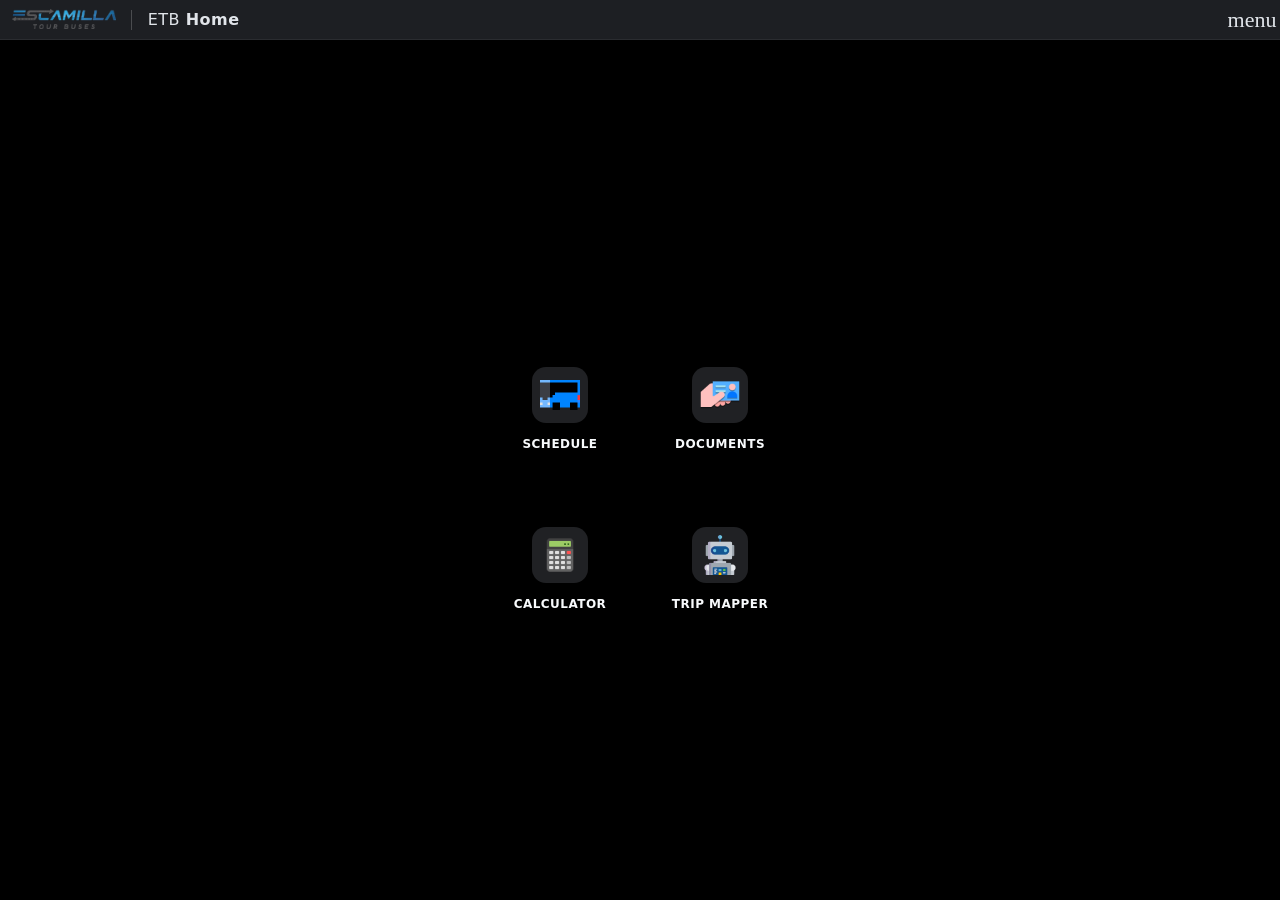
<file: index.html>
<!doctype html>
<html lang="en">
<head>
  <meta charset="UTF-8" />
  <meta name="viewport" content="width=device-width, initial-scale=1.0, viewport-fit=cover" />
  <meta
    http-equiv="Content-Security-Policy"
    content="default-src 'self';
             script-src 'self';
             style-src 'self' 'unsafe-inline' https://fonts.googleapis.com;
             font-src 'self' https://fonts.gstatic.com;
             img-src 'self' data:;"
  />
  <title>ETB Home</title>
  <link rel="icon" href="./icon.png" />
  
  <link rel="preconnect" href="https://fonts.googleapis.com" />
  <link rel="preconnect" href="https://fonts.gstatic.com" crossorigin />
  <link
    rel="stylesheet"
    href="https://fonts.googleapis.com/css2?family=Material+Symbols+Outlined:opsz,wght,FILL,GRAD@20..48,100..700,0..1,-50..200"
  />
  <link
    href="https://fonts.googleapis.com/css2?family=Inter:wght@400;600;700;800;900&display=swap"
    rel="stylesheet"
  />

  <link rel="stylesheet" href="css/main.css" />
  <style>
    body {
      margin: 0;
      min-height: 100vh;
      font-family: 'Inter', system-ui, sans-serif;
      color: #f8fafc;
      background: #000;
    }

    .c-header--app {
      background-color: oklch(0.2479 0.0058 271.18);
    }

    .home-minimal {
      min-height: 100vh;
      display: flex;
      align-items: center;
      justify-content: center;
      padding: 0 1.5rem;
      text-align: center;
      background: #000;
    }

    .home-minimal__content {
      display: inline-flex;
      flex-direction: column;
      align-items: center;
      gap: 1.5rem;
    }

    .home-minimal__grid {
      display: grid;
      grid-template-columns: repeat(2, 144px);
      gap: 1rem;
    }

    .home-minimal__tile {
      display: flex;
      flex-direction: column;
      align-items: center;
      justify-content: center;
      width: 144px;
      height: 144px;
      gap: 0.75rem;
      padding: 1rem;
      border-radius: 18px;
      background: transparent;
      text-align: center;
      text-decoration: none;
      color: inherit;
      transition: transform 180ms ease, box-shadow 180ms ease, background-color 180ms ease, border-color 180ms ease;
      border: 1px solid transparent;
    }

    .home-minimal__tile:hover,
    .home-minimal__tile:focus-visible {
      background: rgba(255, 255, 255, 0.08);
      border-color: rgba(255, 255, 255, 0.12);
      transform: translateY(-2px);
      box-shadow: 0 16px 30px rgba(15, 23, 42, 0.22);
    }

    .home-minimal__tile--placeholder {
      cursor: not-allowed;
      opacity: 0.6;
      pointer-events: none;
    }

    .home-minimal__icon-wrapper {
      width: 56px;
      height: 56px;
      border-radius: 14px;
      display: flex;
      align-items: center;
      justify-content: center;
      padding: 8px;
      background: oklch(0.2479 0.0058 271.18);
    }

    .home-minimal__icon-img {
      width: 100%;
      height: 100%;
      object-fit: contain;
      display: block;
    }

    .home-minimal__label {
      display: block;
      width: 100%;
      font-size: 0.75rem;
      font-weight: 700;
      letter-spacing: 0.04em;
      text-transform: uppercase;
      color: #f8fafc;
      text-align: center;
    }
  </style>
</head>

<body>
  <div class="app">
    <header class="c-header c-header--app">
      <div class="app-header__branding">
        <div class="app-header__logo-wrap">
          <img
            src="./logo.png"
            class="app-header__logo-img"
            alt="Escamilla Tour Buses"
          />
        </div>
        <h1 class="app-header__title">
          <span class="app-header__title--prefix">
            <span class="app-header__title--org">ETB</span>
            <span class="app-header__title--name">Home</span>
          </span>
        </h1>
      </div>

      <div class="c-header__actions">
        <button class="btn btn--icon" type="button" title="Menu placeholder">
          <span class="material-symbols-outlined">menu</span>
        </button>
      </div>
    </header>

    <div class="home-minimal">
      <div class="home-minimal__content">
        <div class="home-minimal__grid">
          <a href="https://rux-sm.github.io/etb-schedule/" class="home-minimal__tile" title="Open ETB schedule" target="_blank" rel="noreferrer noopener">
            <span class="home-minimal__icon-wrapper">
              <img src="./icon.png" class="home-minimal__icon-img" alt="ETB icon" />
            </span>
            <span class="home-minimal__label">Schedule</span>
          </a>

          <a href="https://docs.google.com/spreadsheets/d/1cOIWuHEeKy_Zhu4uhUpDtMhTABi-kVf5deN6b76xQ9A/edit?gid=0#gid=0" class="home-minimal__tile" title="Open Documents" target="_blank" rel="noreferrer noopener">
            <span class="home-minimal__icon-wrapper">
              <img src="./documents.png" class="home-minimal__icon-img" alt="Drivers Docs icon" />
            </span>
            <span class="home-minimal__label">Documents</span>
          </a>

          <a href="https://docs.google.com/spreadsheets/d/1kL6XiTG2RCjY4nOznEJ1urDVzm5s5muO_RFZZaqpLn0/edit?gid=33295222#gid=33295222" class="home-minimal__tile" title="Open Calculator" target="_blank" rel="noreferrer noopener">
            <span class="home-minimal__icon-wrapper">
              <img src="./calculator.icon.png" class="home-minimal__icon-img" alt="Calculator icon" />
            </span>
            <span class="home-minimal__label">Calculator</span>
          </a>

          <a href="https://rux-sm.github.io/trip-mapper/" class="home-minimal__tile" title="Open TripBot" target="_blank" rel="noreferrer noopener">
            <span class="home-minimal__icon-wrapper">
              <img src="./tripbot.icon.png" class="home-minimal__icon-img" alt="TripBot icon" />
            </span>
            <span class="home-minimal__label">Trip Mapper</span>
          </a>
        </div>
      </div>
    </div>
  </div>
</body>
</html>
</file>
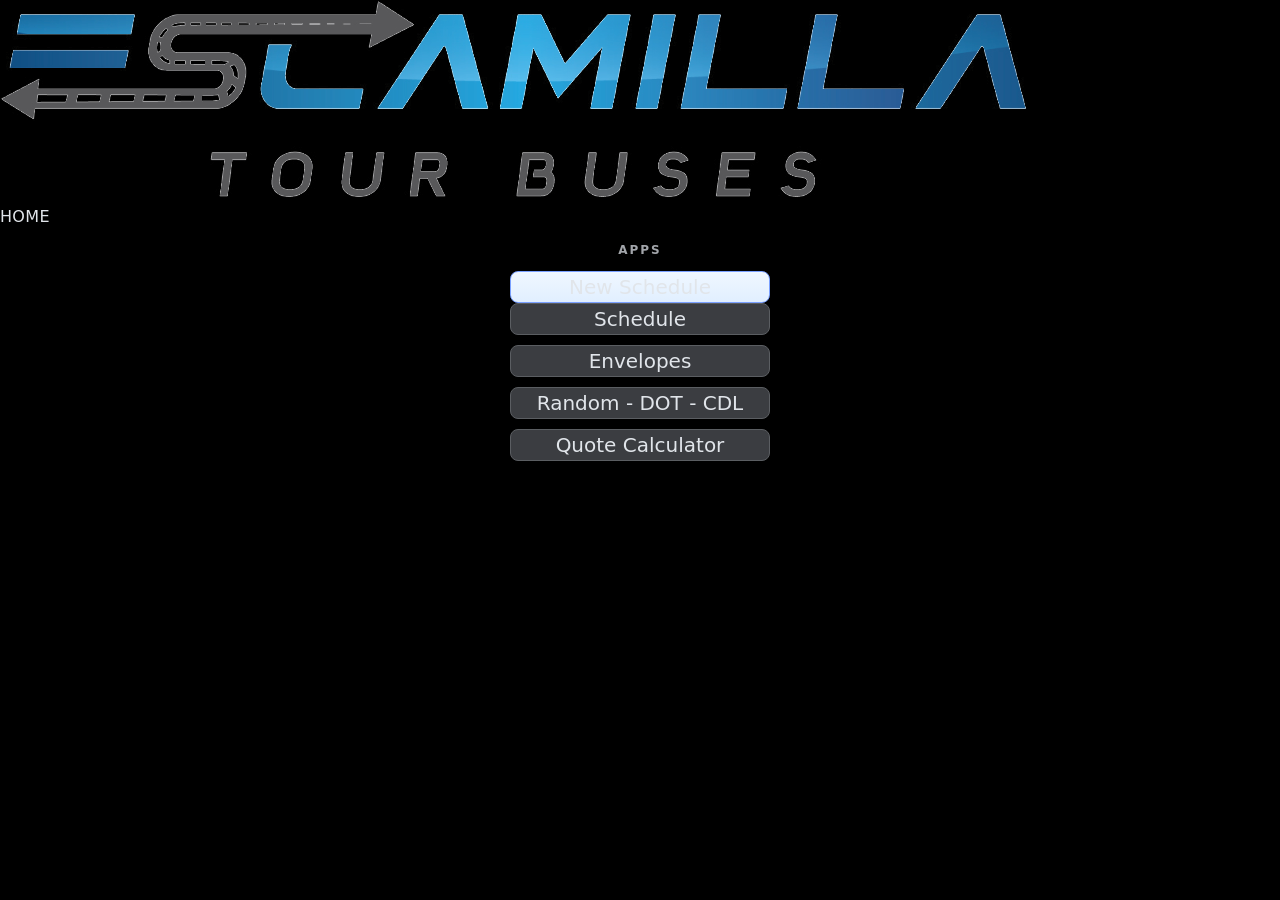
<file: index_old.html>
<!doctype html>
<html lang="en">
<head>
  <meta charset="UTF-8" />
  <meta name="viewport" content="width=device-width, initial-scale=1.0, viewport-fit=cover" />
  <meta
    http-equiv="Content-Security-Policy"
    content="default-src 'self';
             script-src 'self';
             style-src 'self' 'unsafe-inline' https://fonts.googleapis.com;
             font-src 'self' https://fonts.gstatic.com;
             img-src 'self' data:;"
  />
  <title>ETB — Home</title>
  
  <link rel="preconnect" href="https://fonts.googleapis.com" />
  <link rel="preconnect" href="https://fonts.gstatic.com" crossorigin />
  <link
    rel="stylesheet"
    href="https://fonts.googleapis.com/css2?family=Material+Symbols+Outlined:opsz,wght,FILL,GRAD@20..48,100..700,0..1,-50..200"
  />
  <link
    href="https://fonts.googleapis.com/css2?family=Inter:wght@400;600;700;800;900&display=swap"
    rel="stylesheet"
  />

  <link rel="stylesheet" href="css/main.css" />
</head>

<body>
  <div class="app">

    <!-- TITLE BAR -->
    <header class="tool-header screen-only">
      <div class="tool-brand">
        <img src="./logo.png" alt="Escamilla Tour Buses" class="tool-logo">
      </div>

      <div class="tool-title">
        <div class="name">HOME</div>
      </div>

      <div class="tool-actions">
        <div class="tool-actions">
</div>
    </header>

    <!-- HOME CONTENT -->
<div class="card screen-only" style="margin-top:12px;">
  <div class="card-pad">
  <div style="max-width:260px; margin:0 auto;">
    <div class="section-label">
  APPS
</div>
    
      <a href="https://rux-sm.github.io/etb-schedule/" style="text-decoration:none;">
          <button class="btn" style="width:100%; font-size:20px; padding:14px 0; border-color: #7aa0ff; background: linear-gradient(#f0f7ff, #e1efff);">
            New Schedule
          </button>
        </a>
    
      <div style="display:grid; gap:10px;">
        <a href="https://hellorux.github.io/etb_trip_schedule/" style="text-decoration:none;">
          <button class="btn" style="width:100%; font-size:20px; padding:14px 0;">
            Schedule
          </button>
        </a>

        <div style="display:grid; gap:10px;">
        <a href="https://hellorux.github.io/etb_tripenvelope/" style="text-decoration:none;">
          <button class="btn" style="width:100%; font-size:20px; padding:14px 0;">
            Envelopes
          </button>
        </a>
          
        <div style="display:grid; gap:10px;">
        <a href="https://docs.google.com/spreadsheets/d/1cOIWuHEeKy_Zhu4uhUpDtMhTABi-kVf5deN6b76xQ9A/edit?gid=0#gid=0" style="text-decoration:none;">
          <button class="btn" style="width:100%; font-size:20px; padding:14px 0;">
            Random - DOT - CDL
          </button>
        </a>

          <div style="display:grid; gap:10px;">
        <a href="https://docs.google.com/spreadsheets/d/1kL6XiTG2RCjY4nOznEJ1urDVzm5s5muO_RFZZaqpLn0/edit?gid=33295222#gid=33295222" style="text-decoration:none;">
          <button class="btn" style="width:100%; font-size:20px; padding:14px 0;">
            Quote Calculator
          </button>
        </a>
          
      </div>
    </div>
  </div>
</div>
</file>
<file: css/main.css>
@import "variables.css";
@import "base.css";
@import "layout.css";

/* Core UI primitives (buttons, cards, headers, icons, toast, loading) */
@import "button.css";
@import "form.css";
@import "dropdown.css";
@import "primitives.css";

/* Schedule view (grid, nav, panels, agenda) */
@import "schedule.css";
@import "trip-bar.css";

/* Print layouts (legal, letter-full, legal-v2) */
@import "print.css";

/* Modals and Forms (envelope, notes, calculator) */
@import "modals.css";
</file>
